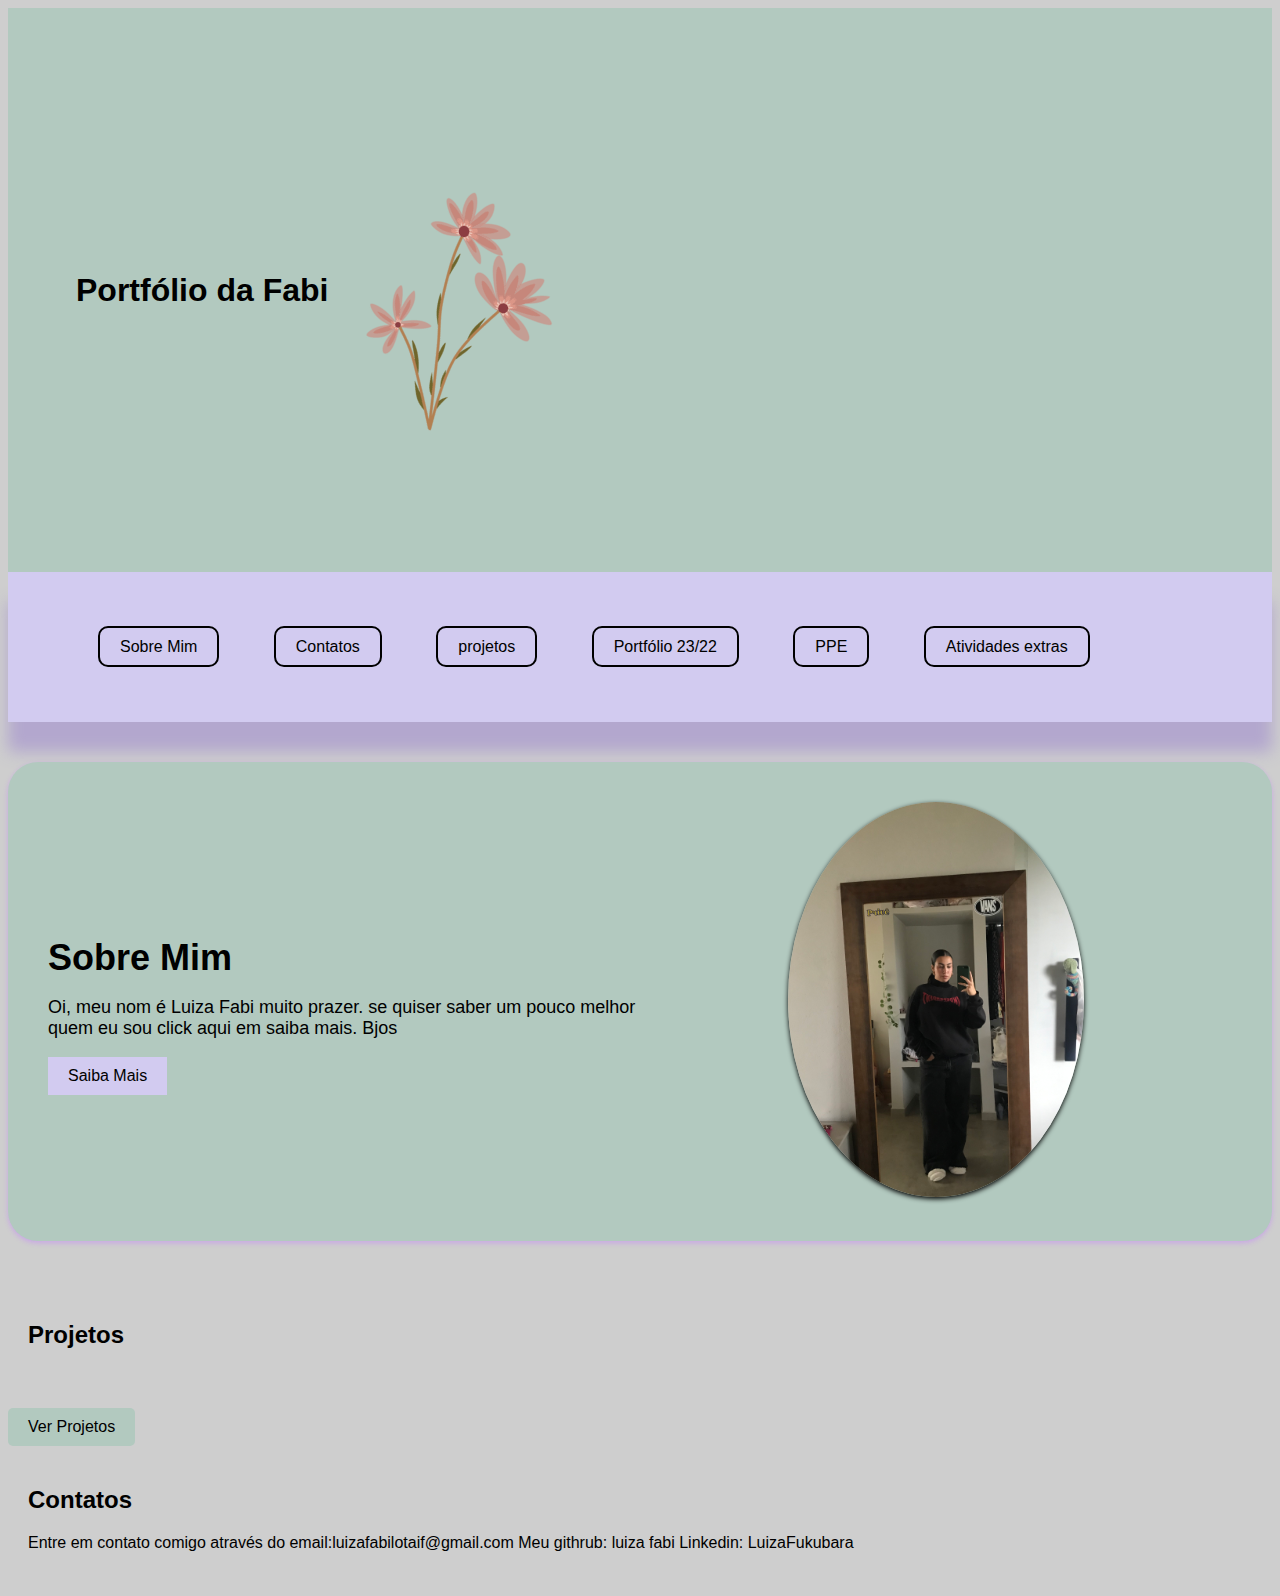
<file: Portfolio--main/Portfolio--main/index.html>
<!DOCTYPE html>
<html lang="pt-br">
<head>
  <meta charset="UTF-8">
  <meta name="viewport" content="width=device-width, initial-scale=1.0">
  <link rel="stylesheet" href="style.css">
  <title>Portfólio da Fabi</title>
</head>
<body>
  <header>
    <h1>Portfólio da Fabi</h1>
    <div class="png-flor"><img src="png flor.png" alt=""></div>
  </header>
  <nav>
    <ul>
      <li><a href="#sobre">Sobre Mim</a></li>
      <li><a href="#contatos">Contatos</a></li>
      <li><a href="#Projetos">projetos</a></li>
      <li><a href="port2322.html">Portfólio 23/22</a></li>
      <li><a href="PPE.html">PPE</a></li>
      <li><a href="atte.html">Atividades extras</a></li>
    </ul>
  </nav>

  <section id="sobre">
    <div class="sobre-content">
      <div class="sobre-text">
        <h2>Sobre Mim</h2>
        <p>Oi, meu nom é Luiza Fabi muito prazer. se quiser saber um pouco melhor quem eu sou click aqui em saiba mais. Bjos</p>
        <a href="sobre.html" class="button">Saiba Mais</a>
      </div>
      <div class="sobre-img">
        <img src="IMG_4143.jpeg" alt="Minha Foto">
      </div>
    </div>
  </section>
  <section id="Projetos">
    <div class="projetos">
      <div class="Projetos-text">
    <h2>Projetos</h2>
    <!-- Adicione seus projetos aqui -->
  </section>
  <a href="projetos.html"><button id="btnProjetos">Ver Projetos</button></a>
  <script src="script.js"></script> 
  

    </div>
  </section>
  <section id="contatos">
    <h2>Contatos</h2>
    <p>Entre em contato comigo através do email:luizafabilotaif@gmail.com     Meu githrub: luiza fabi     Linkedin: LuizaFukubara</p>
  </section>

  <script src="script.js"></script>
</body>
</html>
</file>
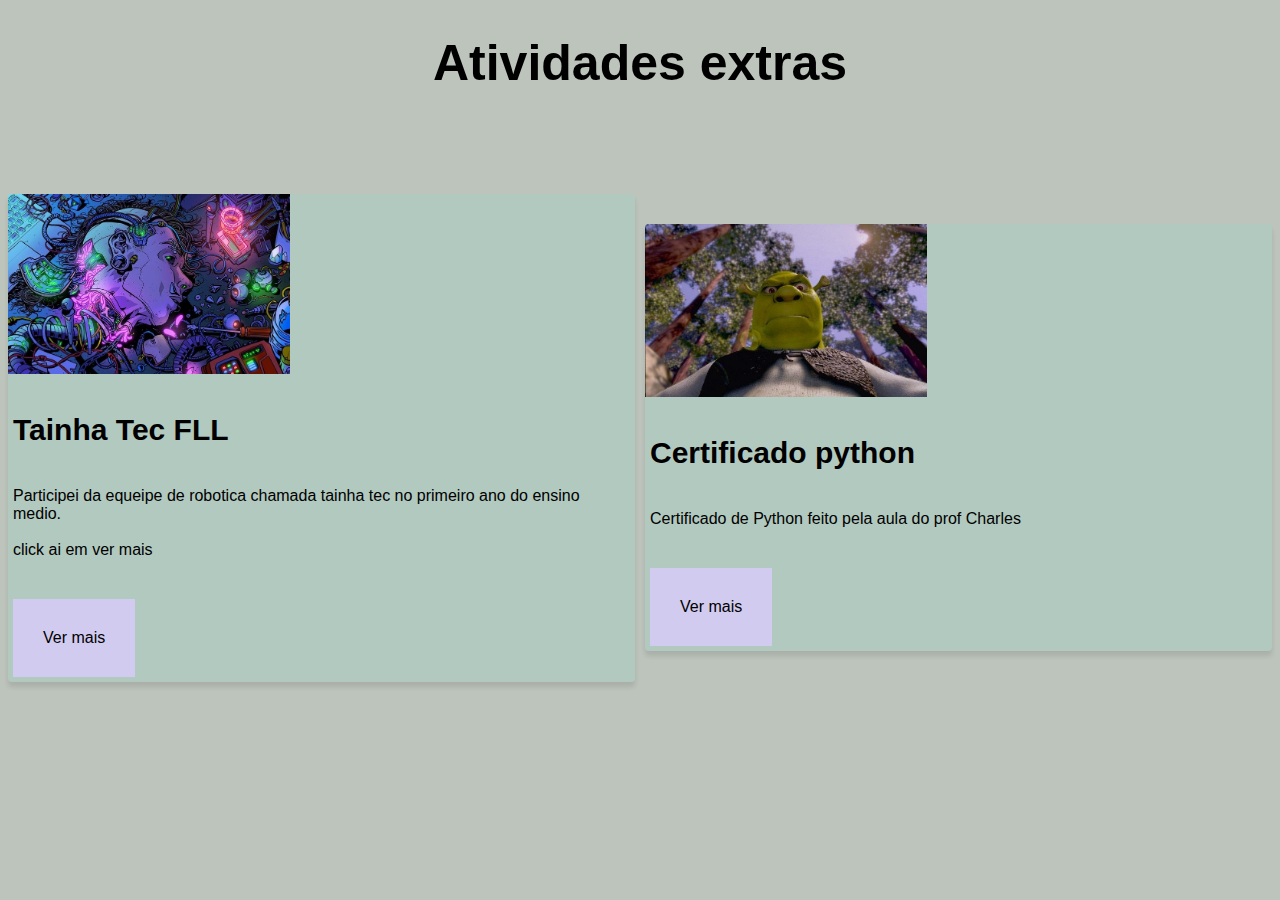
<file: Portfolio--main/Portfolio--main/atte.html>
<!DOCTYPE html>
<html lang="en">
<head>
  <meta charset="UTF-8">
  <meta name="viewport" content="width=device-width, initial-scale=1.0">
  <title>Atividades extras</title>
  <link rel="stylesheet" href="pagina2.css">
</head>
<body>
  <header>
    <h1> Atividades extras</h1><Br></Br><Br></Br>
  </header>
  
  <div class="project-gallery">
    <div class="project">
      <img src="IMG_3809.JPG" alt="Projeto 1">
      <div class="project-info">
        <h3>Tainha Tec FLL</h3>
        <p>Participei da equeipe de robotica chamada tainha tec no primeiro ano do ensino medio.<Br></Br>
click ai em ver mais </p>
        <a href="https://www.canva.com/design/DAGBc_VJIZo/PRzn4WVmVYa7mw3fjFUcxA/edit?utm_content=DAGBc_VJIZo&utm_campaign=designshare&utm_medium=link2&utm_source=sharebutton">Ver mais</a>
      </div>
    </div>
    <div class="project">
      <img src="IMG_3810.JPG" alt="Projeto 2">
      <div class="project-info">
        <h3>Certificado python</h3>
        <p>Certificado de Python feito pela aula do prof Charles</p>
        <a href="projeto2.html">Ver mais</a>
      </div>
    </div>
    <!-- Mais projetos aqui -->
  </div>

  <script src="script.js"></script>
</body>
</html>
</file>
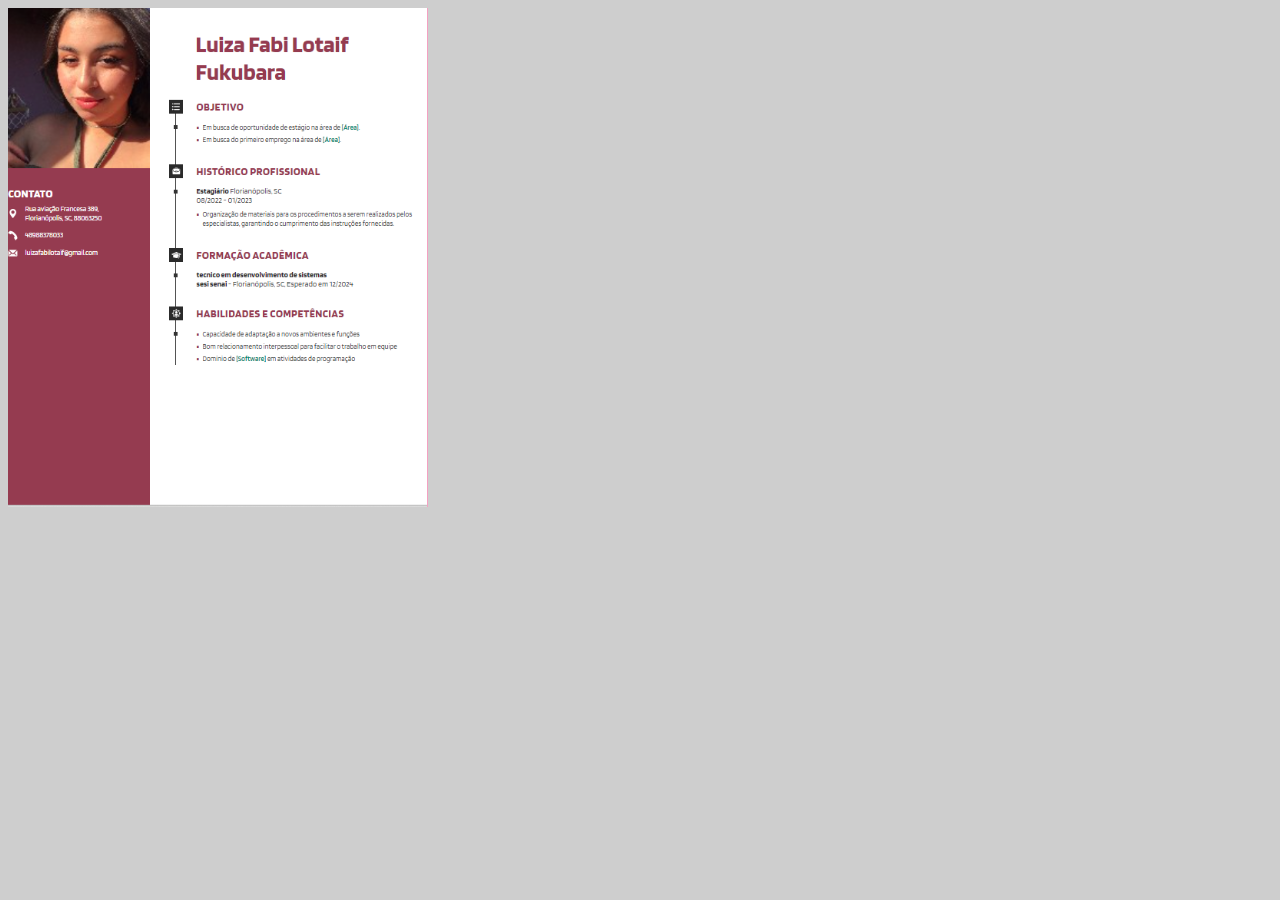
<file: Portfolio--main/Portfolio--main/curriculo.html>
<!DOCTYPE html>
<html lang="en">
<head>
    <meta charset="UTF-8">
    <meta name="viewport" content="width=device-width, initial-scale=1.0">
    <link rel="stylesheet" href="style.css">
    <title>Curricúlo da Fabi</title>
</head>
<body>
    <img src="Captura de tela 2024-04-04 094343.png" alt="Minha Foto">
  </div>   
</body>
</html>
</file>
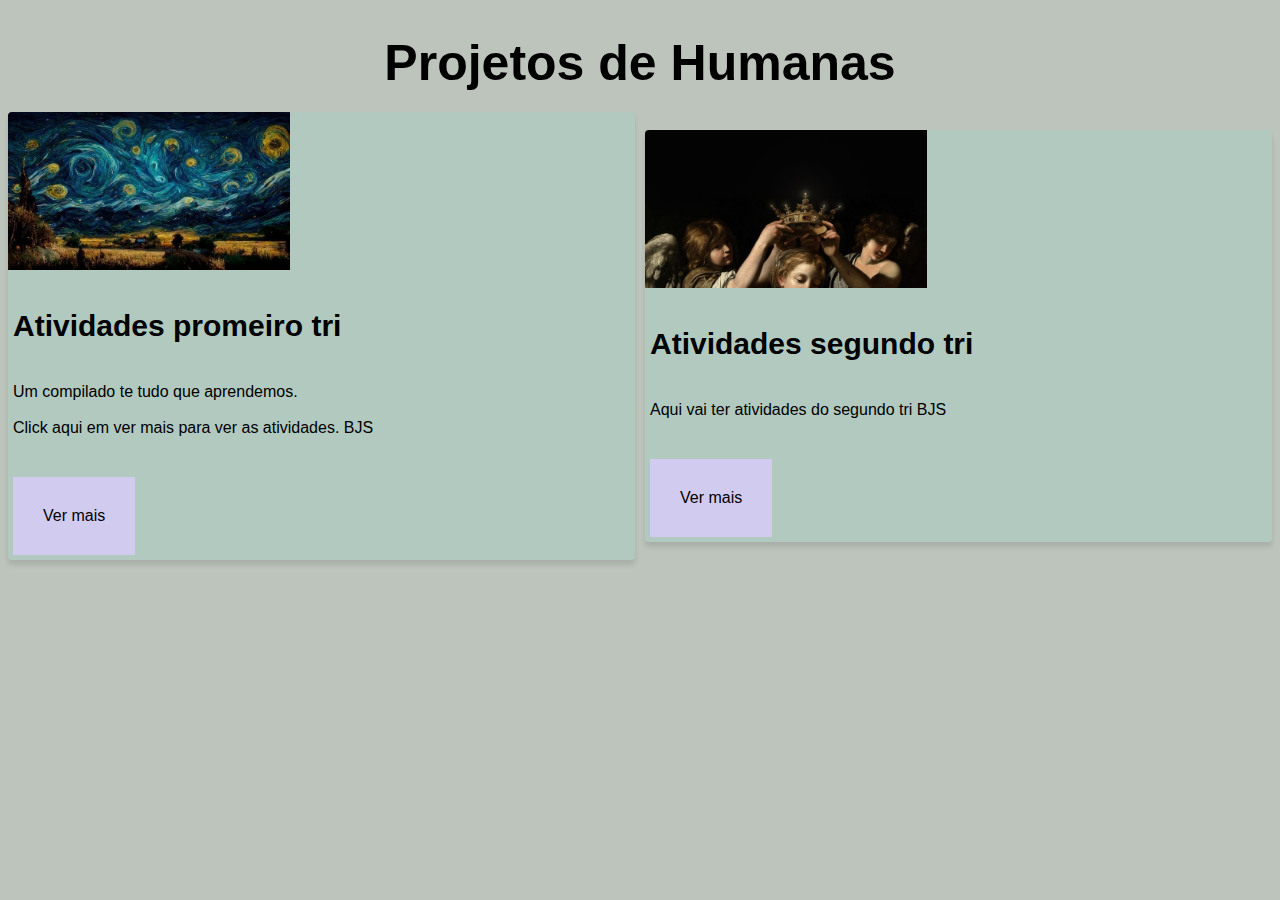
<file: Portfolio--main/Portfolio--main/hum.html>
<!DOCTYPE html>
<html lang="en">
<head>
  <meta charset="UTF-8">
  <meta name="viewport" content="width=device-width, initial-scale=1.0">
  <title>Galeria de Projetos de Matemática</title>
  <link rel="stylesheet" href="pagina2.css">
</head>
<body>
  <header>
    <h1>Projetos de Humanas</h1>
  </header>
  <div class="project-gallery">
    <div class="project">
      <img src="IMG_3795.JPG" alt="Projeto 1">
      <div class="project-info">
        <h3>Atividades promeiro tri</h3>
        <p>Um compilado te tudo que aprendemos. <Br></Br>
          Click aqui em ver mais para ver as atividades. BJS </p>
        <a href="https://www.canva.com/design/DAGBLoWgGaA/l32Y39Zec7KFqE3Im3m_Uw/edit">Ver mais</a>
      </div>
    </div>
    <div class="project">
      <img src="IMG_3796.JPG" alt="Projeto 2">
      <div class="project-info">
        <h3>Atividades segundo tri</h3>
        <p>Aqui vai ter atividades do segundo tri BJS</p>
        <a href="https://www.canva.com/design/DAGMU6Axej0/XqLBSYzCgsXHdifgzpYs7g/edit?utm_content=DAGMU6Axej0&utm_campaign=designshare&utm_medium=link2&utm_source=sharebutton">Ver mais</a>
      </div>
    </div>
    <!-- Mais projetos aqui -->
  </div>
  

  <script src="script.js"></script><Br><br>
    <Br>
    </Br>
</Br><Br>
</Br>
</BR>
</file>
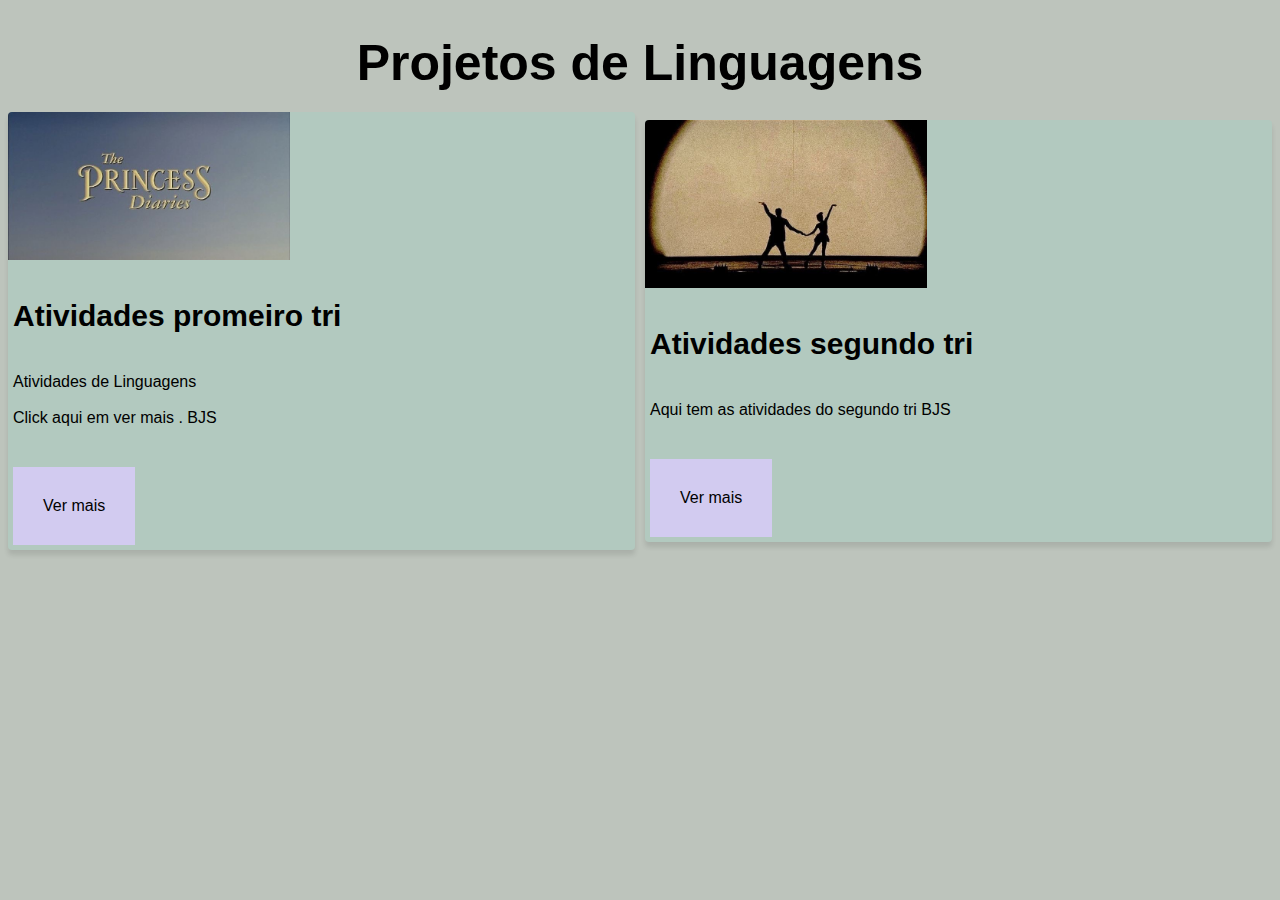
<file: Portfolio--main/Portfolio--main/ling.html>
<!DOCTYPE html>
<html lang="en">
<head>
  <meta charset="UTF-8">
  <meta name="viewport" content="width=device-width, initial-scale=1.0">
  <title>Galeria de Projetos de Matemática</title>
  <link rel="stylesheet" href="pagina2.css">
</head>
<body>
  <header>
    <h1>Projetos de Linguagens</h1>
  </header>
  <div class="project-gallery">
    <div class="project">
      <img src="IMG_3801.JPG" alt="Projeto 1">
      <div class="project-info">
        <h3>Atividades promeiro tri</h3>
        <p>Atividades de Linguagens<Br></Br>
          Click aqui em ver mais . BJS </p>
        <a href="https://www.canva.com/design/DAGBW-KaeZ8/P-twq9D3lbi7cse-7g-G2w/edit">Ver mais</a>
      </div>
    </div>
    <div class="project">
      <img src="IMG_3800.JPG" alt="Projeto 2">
      <div class="project-info">
        <h3>Atividades segundo tri</h3>
        <p>Aqui tem as atividades do segundo tri BJS</p>
        <a href="https://www.canva.com/design/DAGU3JTFDe8/VuNH1sth-GgG8etep9D3oQ/edit">Ver mais</a>
      </div>
    </div>
    <!-- Mais projetos aqui -->
  </div>
  

  <script src="script.js"></script><Br><br>
    <Br>
    </Br>
</Br><Br>
</Br>
</BR>
</file>
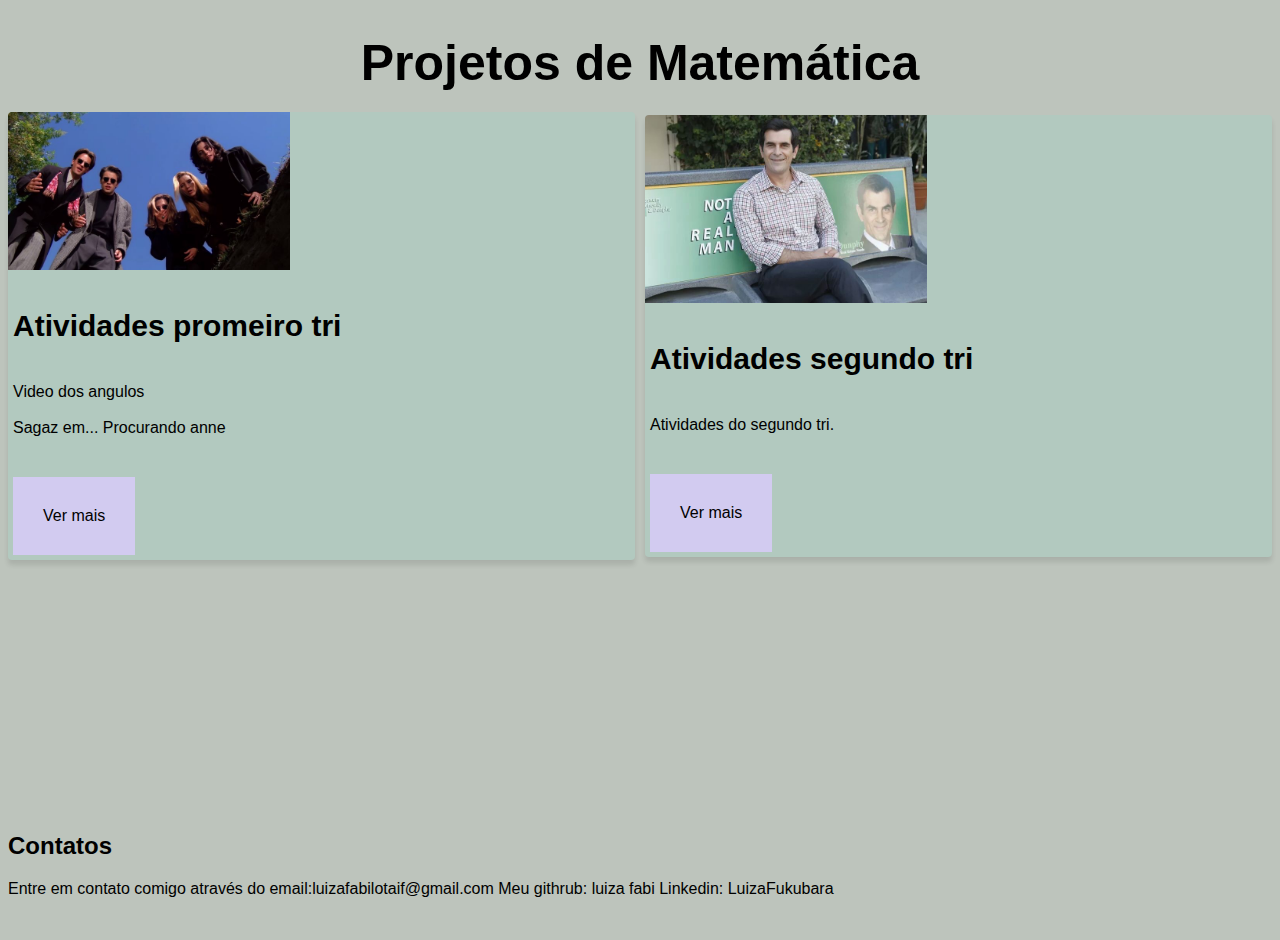
<file: Portfolio--main/Portfolio--main/mat.html>
<!DOCTYPE html>
<html lang="en">
<head>
  <meta charset="UTF-8">
  <meta name="viewport" content="width=device-width, initial-scale=1.0">
  <title>Galeria de Projetos de Matemática</title>
  <link rel="stylesheet" href="pagina2.css">
</head>
<body>
  <header>
    <h1>Projetos de Matemática</h1>
  </header>
  <div class="project-gallery">
    <div class="project">
      <img src="IMG_3797.JPG" alt="Projeto 1">
      <div class="project-info">
        <h3>Atividades promeiro tri</h3>
        <p>Video dos angulos <Br></Br>
          Sagaz em... Procurando anne </p>
        <a href="https://www.canva.com/design/DAGBL9g0EkA/y7PBwWtDBeSs-9LaMHyvoA/edit">Ver mais</a>
      </div>
    </div>
    <div class="project">
      <img src="IMG_3798.JPG" alt="Projeto 2">
      <div class="project-info">
        <h3>Atividades segundo tri</h3>
        <p>Atividades do segundo tri.</p>
        <a href="https://www.canva.com/design/DAGODzvx64w/Ymuh3AtlZFkHwlGfr6u6QQ/edit?utm_content=DAGODzvx64w&utm_campaign=designshare&utm_medium=link2&utm_source=sharebutton">Ver mais</a>
      </div>
    </div>
    <!-- Mais projetos aqui -->
  </div>
  

  <script src="script.js"></script><Br><br>
    <Br>
    </Br>
</Br><Br>
</Br>
</BR>    
<Br></Br>
<Br></Br>
<Br>   </Br>
  <section id="contatos">
    <h2>Contatos</h2>
    <p>Entre em contato comigo através do email:luizafabilotaif@gmail.com     Meu githrub: luiza fabi     Linkedin: LuizaFukubara</p>
  </section>
  <script src="script.js"></script><br>
</body>
</html>
</file>
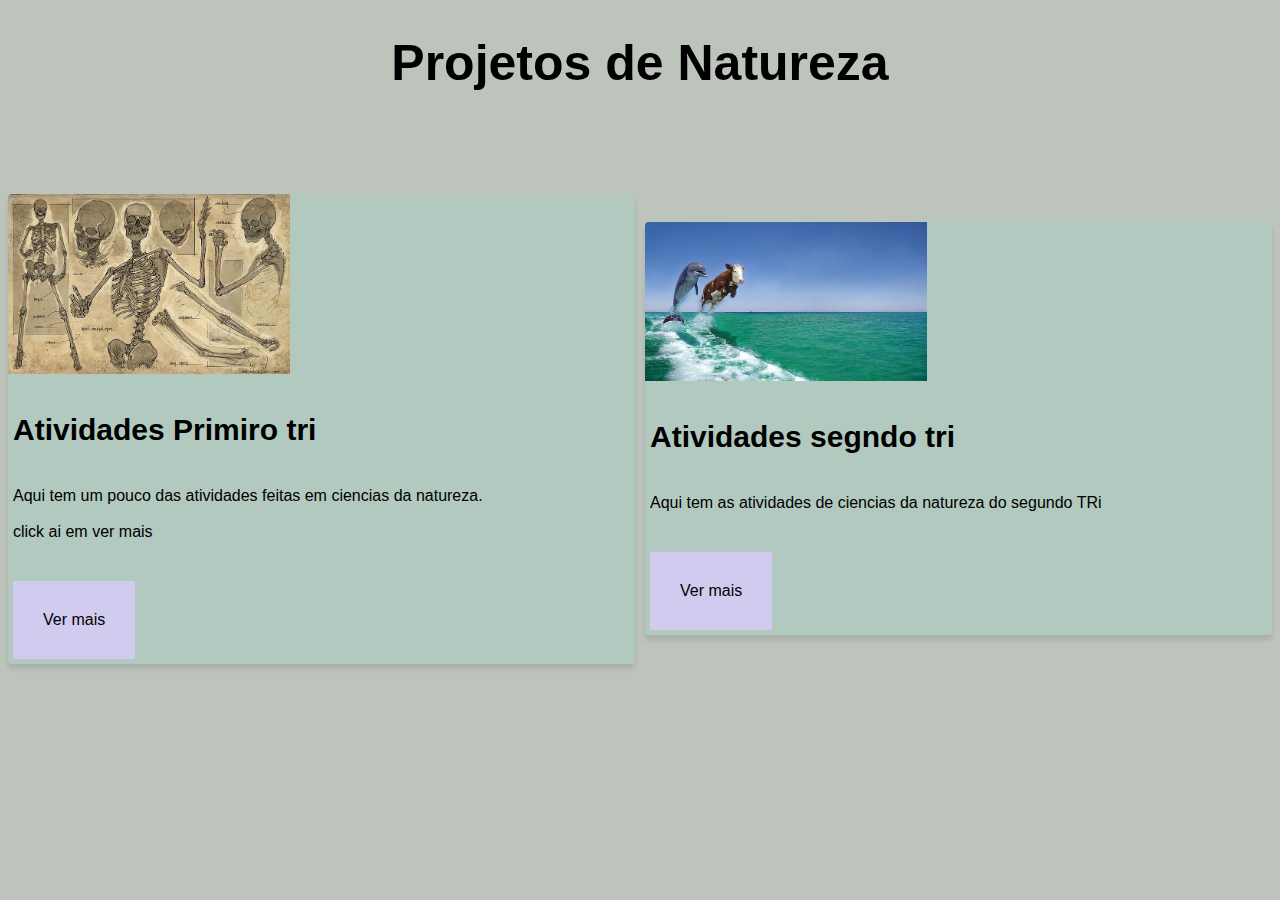
<file: Portfolio--main/Portfolio--main/natu.html>
<!DOCTYPE html>
<html lang="en">
<head>
  <meta charset="UTF-8">
  <meta name="viewport" content="width=device-width, initial-scale=1.0">
  <title>Galeria de Projetos de Matemática</title>
  <link rel="stylesheet" href="pagina2.css">
</head>
<body>
  <header>
    <h1> Projetos de Natureza</h1><Br></Br><Br></Br>
  </header>
  
  <div class="project-gallery">
    <div class="project">
      <img src="IMG_3793.JPG" alt="Projeto 1">
      <div class="project-info">
        <h3>Atividades Primiro tri</h3>
        <p>Aqui tem um pouco das atividades feitas em ciencias da natureza.<Br></Br>
click ai em ver mais </p>
        <a href="https://www.canva.com/design/DAGBLlREvh8/X9iyvyQPeZ8rzidvpdRnfQ/edit">Ver mais</a>
      </div>
    </div>
    <div class="project">
      <img src="IMG_3799.JPG" alt="Projeto 2">
      <div class="project-info">
        <h3>Atividades segndo tri</h3>
        <p>Aqui tem as atividades de ciencias da natureza do segundo TRi</p>
        <a href="https://www.canva.com/design/DAGMuR9ycpA/wjkRnm7n7B9F07ATzaKLPA/edit?utm_content=DAGMuR9ycpA&utm_campaign=designshare&utm_medium=link2&utm_source=sharebutton">Ver mais</a>
      </div>
    </div>
    <!-- Mais projetos aqui -->
  </div>

  <script src="script.js"></script>
</body>
</html>
</file>
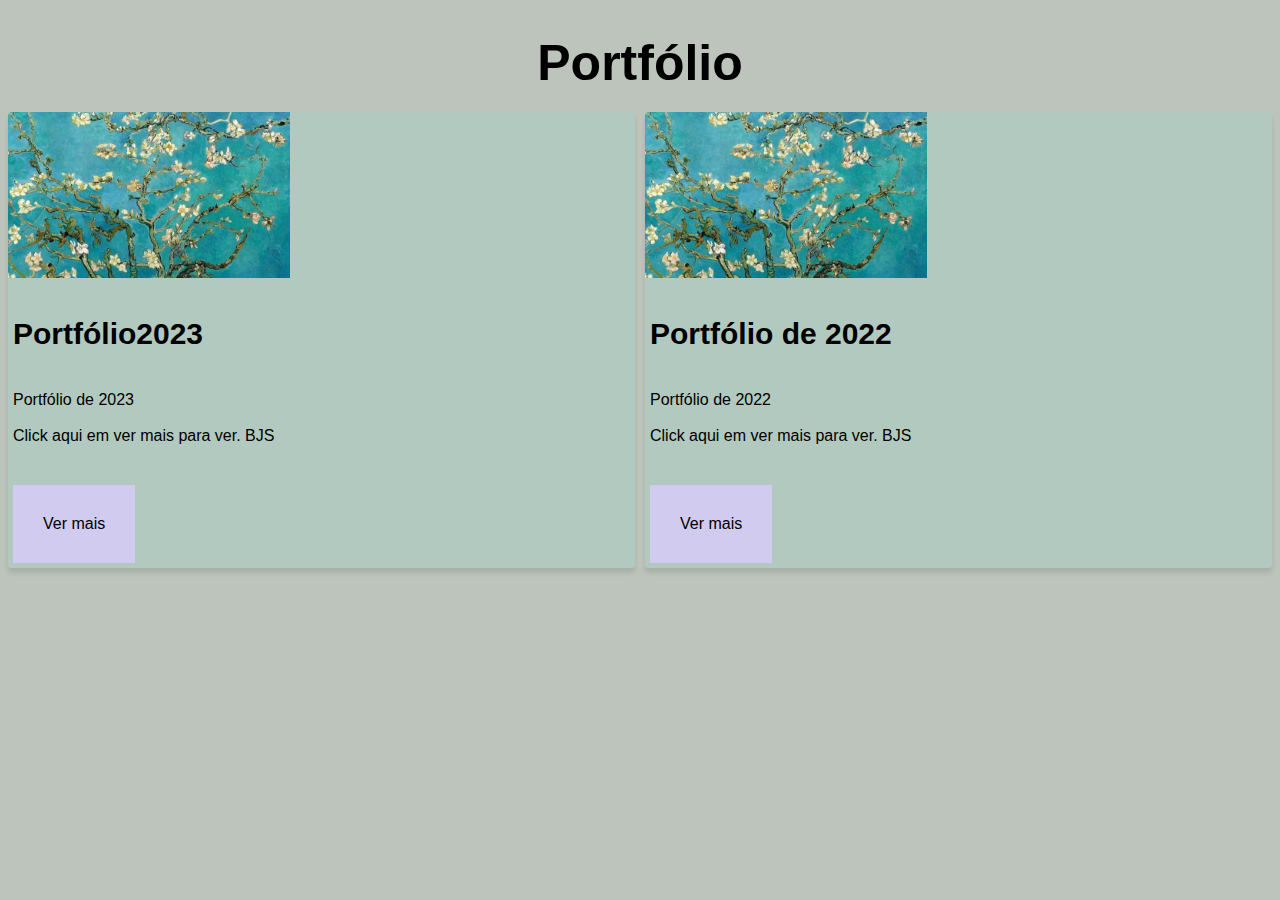
<file: Portfolio--main/Portfolio--main/port2322.html>
<!DOCTYPE html>
<html lang="en">
<head>
  <meta charset="UTF-8">
  <meta name="viewport" content="width=device-width, initial-scale=1.0">
  <title>Portfólio</title>
  <link rel="stylesheet" href="pagina2.css">
</head>
<body>
  <header>
    <h1>Portfólio</h1>
  </header>
  <div class="project-gallery">
    <div class="project">
      <img src="IMG_3792.JPG" alt="Projeto 1">
      <div class="project-info">
        <h3>Portfólio2023</h3>
        <p>Portfólio de 2023 <Br></Br>
          Click aqui em ver mais para ver. BJS </p>
        <a href="https://sites.google.com/estudante.sesisenai.org.br/luizafabilotaiffukubara/p%C3%A1gina-inicial">Ver mais</a>
      </div>
    </div>
    <div class="project">
      <img src="IMG_3792.JPG" alt="Projeto 2">
      <div class="project-info">
        <h3>Portfólio de 2022</h3>
        <p>Portfólio de 2022 <BR></BR>
            Click aqui em ver mais para ver. BJS</p>
        <a href="https://www.canva.com/design/DAE9JpQYA9E/mOBzudMfCRjWWh952zXgSw/edit?utm_content=DAE9JpQYA9E&utm_campaign=designshare&utm_medium=link2&utm_source=sharebutton">Ver mais</a>
      </div>
    </div>
    <!-- Mais projetos aqui -->
  </div>
  

  <script src="script.js"></script><Br><br>
    <Br>
    </Br>
</Br><Br>
</Br>
</BR>
</file>
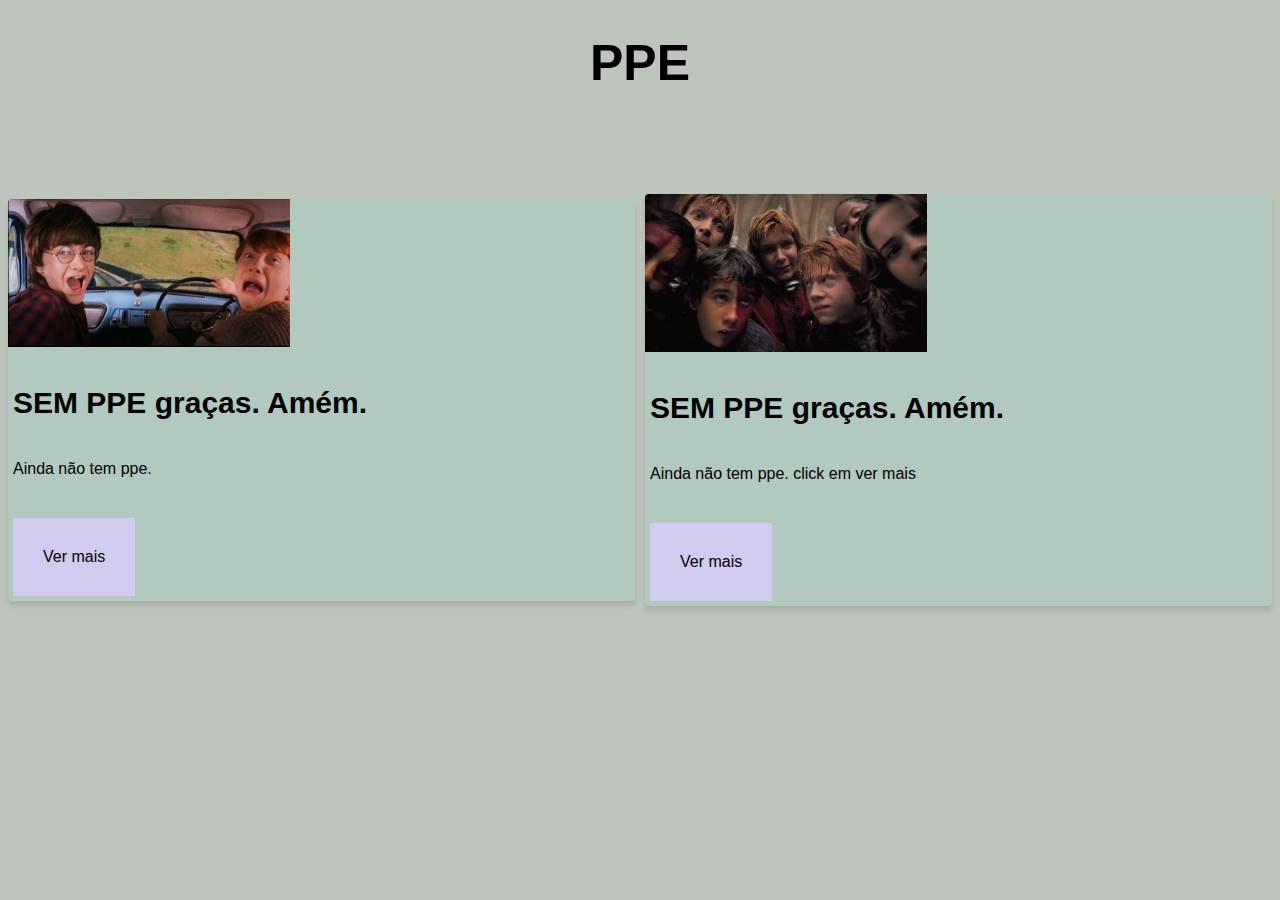
<file: Portfolio--main/Portfolio--main/PPE.html>
<!DOCTYPE html>
<html lang="en">
<head>
  <meta charset="UTF-8">
  <meta name="viewport" content="width=device-width, initial-scale=1.0">
  <title>Atividades extras</title>
  <link rel="stylesheet" href="pagina2.css">
</head>
<body>
  <header>
    <h1>PPE</h1><Br></Br><Br></Br>
  </header>
  
  <div class="project-gallery">
    <div class="project">
      <img src="IMG_3812.JPG" alt="Projeto 1">
      <div class="project-info">
        <h3>SEM PPE graças. Amém.</h3>
        <p>Ainda não tem ppe. </p>
        <a href=https://www.canva.com/design/DAGBc1stWzg/FawnjZ4kLIpuUWdh2ZBF1w/edit?utm_content=DAGBc1stWzg&utm_campaign=designshare&utm_medium=link2&utm_source=sharebutton">Ver mais</a>
      </div>
    </div>
    <div class="project">
      <img src="IMG_3813.JPG" alt="Projeto 2">
      <div class="project-info">
        <h3>SEM PPE graças. Amém.</h3>
        <p>Ainda não tem ppe. click em ver mais</p>
        <a href="https://www.canva.com/design/DAGKqvhj4DI/hUHtqIgiNfdccfLZh4uJsA/edit?utm_content=DAGKqvhj4DI&utm_campaign=designshare&utm_medium=link2&utm_source=sharebutton">Ver mais</a>
      </div>
    </div>
    <!-- Mais projetos aqui -->
  </div>

  <script src="script.js"></script>
</body>
</html>
</file>
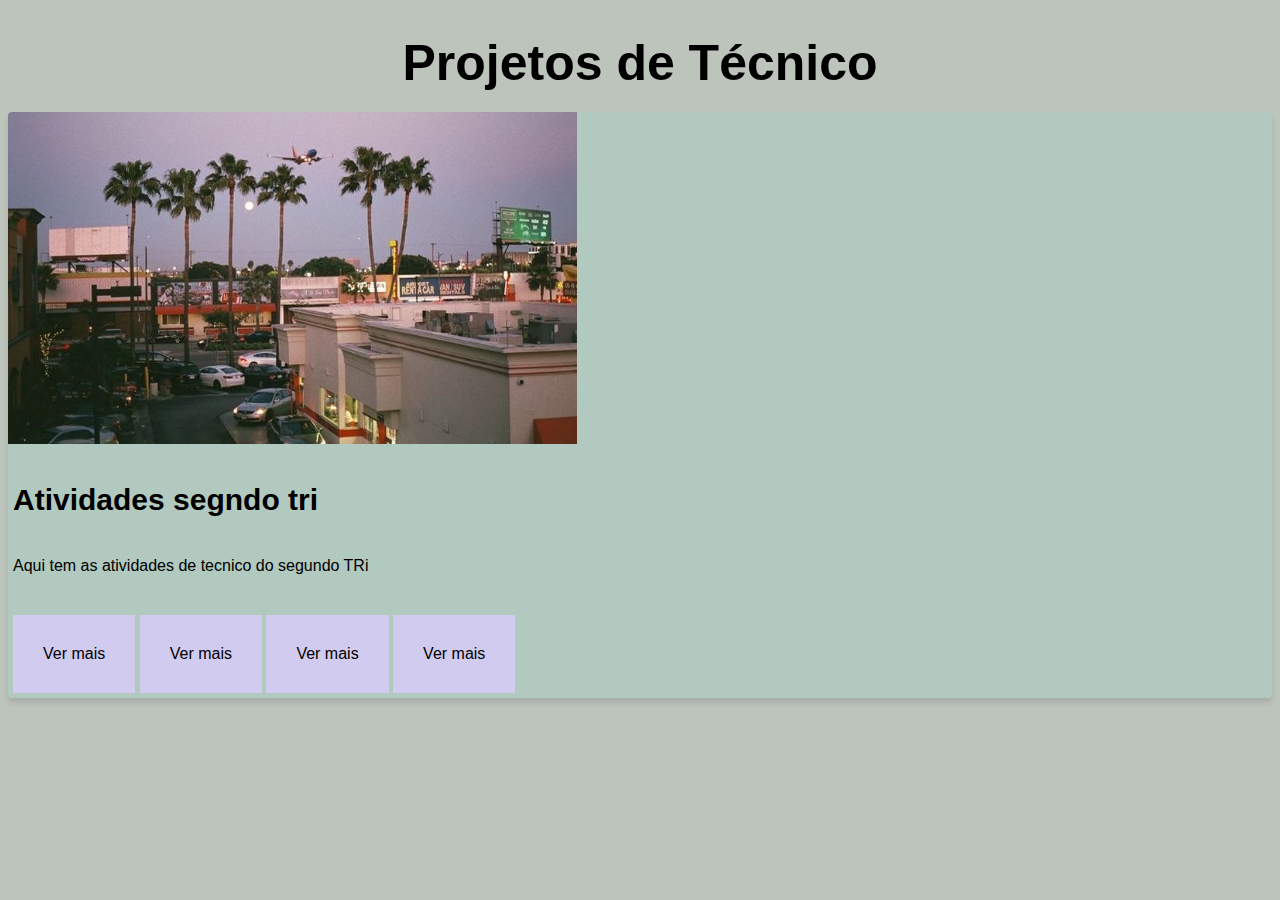
<file: Portfolio--main/Portfolio--main/senna.html>
<!DOCTYPE html>
<html lang="en">
<head>
  <meta charset="UTF-8">
  <meta name="viewport" content="width=device-width, initial-scale=1.0">
  <title>Galeria de Projetos de tecnico</title>
  <link rel="stylesheet" href="pagina2.css">
</head>
<body>
  <header>
    <h1> Projetos de Técnico </h1>
  </header>
  

    </div>
    <div class="project">
      <img src="IMG_3802.JPG" alt="Projeto 2">
      <div class="project-info">
        <h3>Atividades segndo tri</h3>
        <p>Aqui tem as atividades de tecnico do segundo TRi</p>
        <a href="https://www.canva.com/design/DAGOENZK_GU/Z4rkKv4YhRVIXrcpCpCklw/edit?utm_content=DAGOENZK_GU&utm_campaign=designshare&utm_medium=link2&utm_source=sharebutton">Ver mais</a>
        <a href="https://www.canva.com/design/DAGOEFBmaRA/miYRUUggEPnT7M-0eAG-rQ/edit?utm_content=DAGOEFBmaRA&utm_campaign=designshare&utm_medium=link2&utm_source=sharebutton">Ver mais</a>
        <a href="https://www.canva.com/design/DAGOEKjvliw/GTsDDYQ00VNrq6kLMP7Kgg/edit?utm_content=DAGOEKjvliw&utm_campaign=designshare&utm_medium=link2&utm_source=sharebutton">Ver mais</a>
        <a href="https://www.canva.com/design/DAGMowjV1Fs/Je3iXIgiQCVIoxssZIptPw/edit?utm_content=DAGMowjV1Fs&utm_campaign=designshare&utm_medium=link2&utm_source=sharebutton">Ver mais</a>
      </div>
    </div>
    <!-- Mais projetos aqui -->
  </div>

  <script src="script.js"></script>
</body>
</html>
</file>
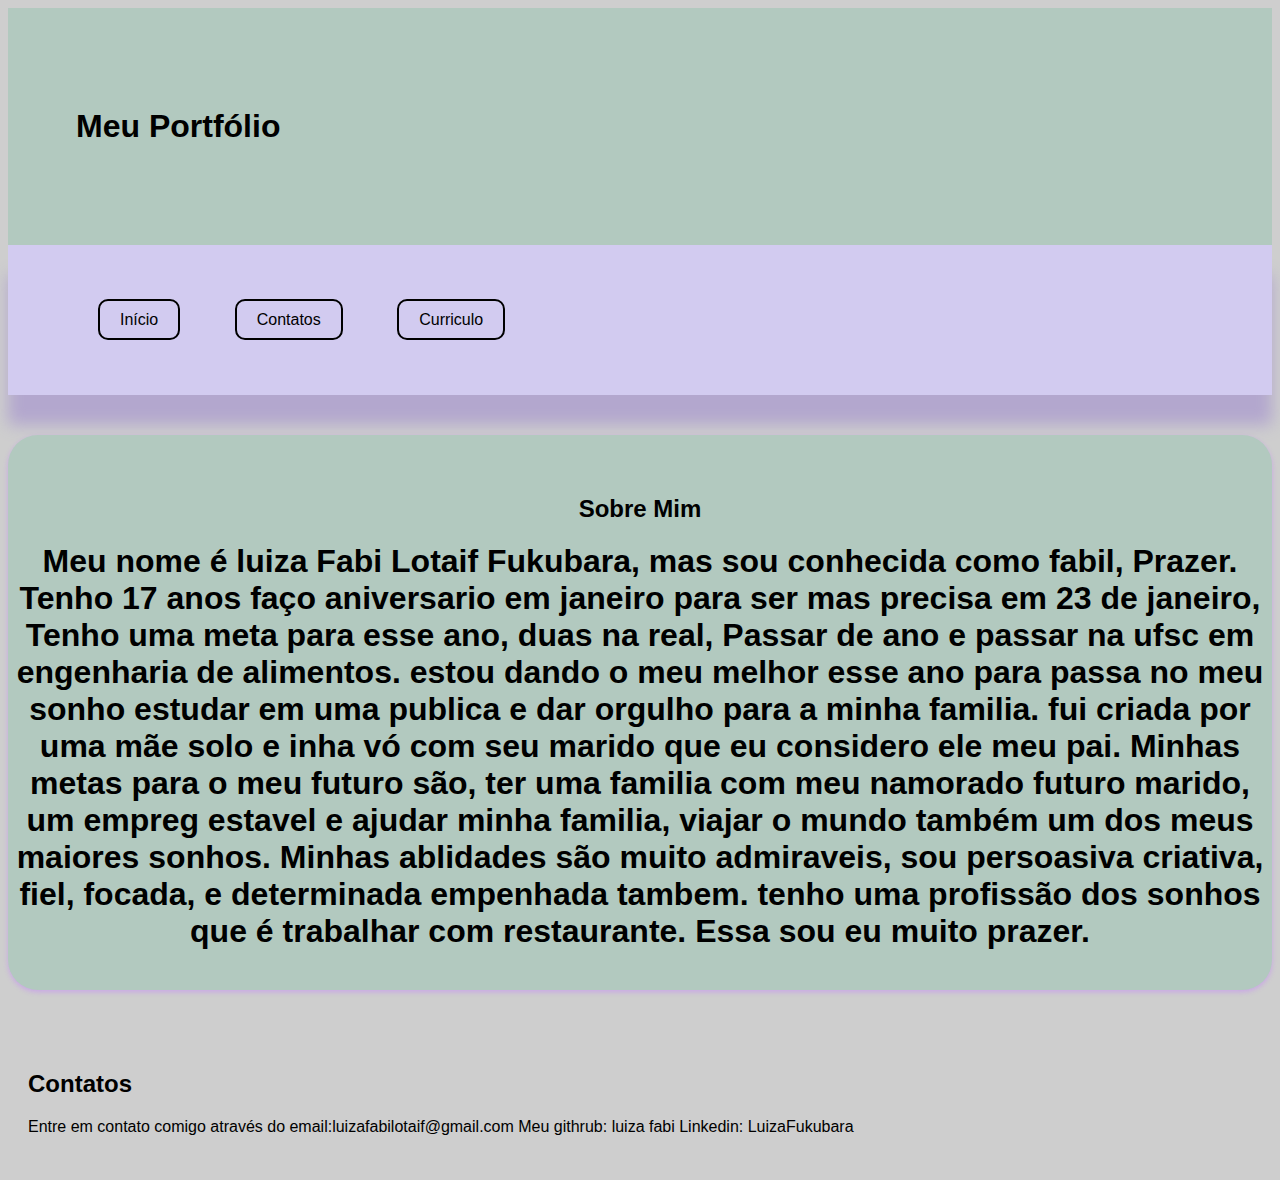
<file: Portfolio--main/Portfolio--main/sobre.html>
<!DOCTYPE html>
<html lang="pt-br">
<head>
  <meta charset="UTF-8">
  <meta name="viewport" content="width=device-width, initial-scale=1.0">
  <link rel="stylesheet" href="style.css">
  <title>Sobre Mim</title>
</head>
<body>
  <header>
    <h1>Meu Portfólio</h1>
  </header>

  <nav>
    <ul>
      <li><a href="index.html">Início</a></li>
      <li><a href="#contatos">Contatos</a></li>
      <li><a href="curriculo.html">Curriculo</a></li>
    </ul>
  </nav>

  <section id="sobre">
    <div class="container">
      <h2>Sobre Mim</h2>
<h1>Meu nome é luiza Fabi Lotaif Fukubara, mas sou conhecida como fabil, Prazer. Tenho 17 anos faço aniversario em janeiro para ser mas precisa em 23 de janeiro, Tenho uma meta para esse ano, duas na real, Passar de ano e passar na ufsc em engenharia de alimentos. estou dando o meu melhor esse ano para passa no meu sonho estudar em uma publica e dar orgulho para a minha familia. fui criada por uma mãe solo e inha vó com seu marido que eu considero ele meu pai. Minhas metas para o meu futuro são, ter uma familia com  meu namorado futuro marido, um empreg estavel e ajudar minha familia, viajar o mundo também um dos meus maiores sonhos. Minhas ablidades são muito admiraveis, sou persoasiva criativa, fiel, focada, e determinada empenhada tambem. tenho uma profissão dos sonhos que é trabalhar com restaurante. Essa sou eu muito prazer.</h1>    </div>
  </section>

  <section id="contatos">
    <h2>Contatos</h2>
    <p>Entre em contato comigo através do email:luizafabilotaif@gmail.com     Meu githrub: luiza fabi     Linkedin: LuizaFukubara</p>
  </section>
  <script src="script.js"></script>
</body>
</html>
</file>
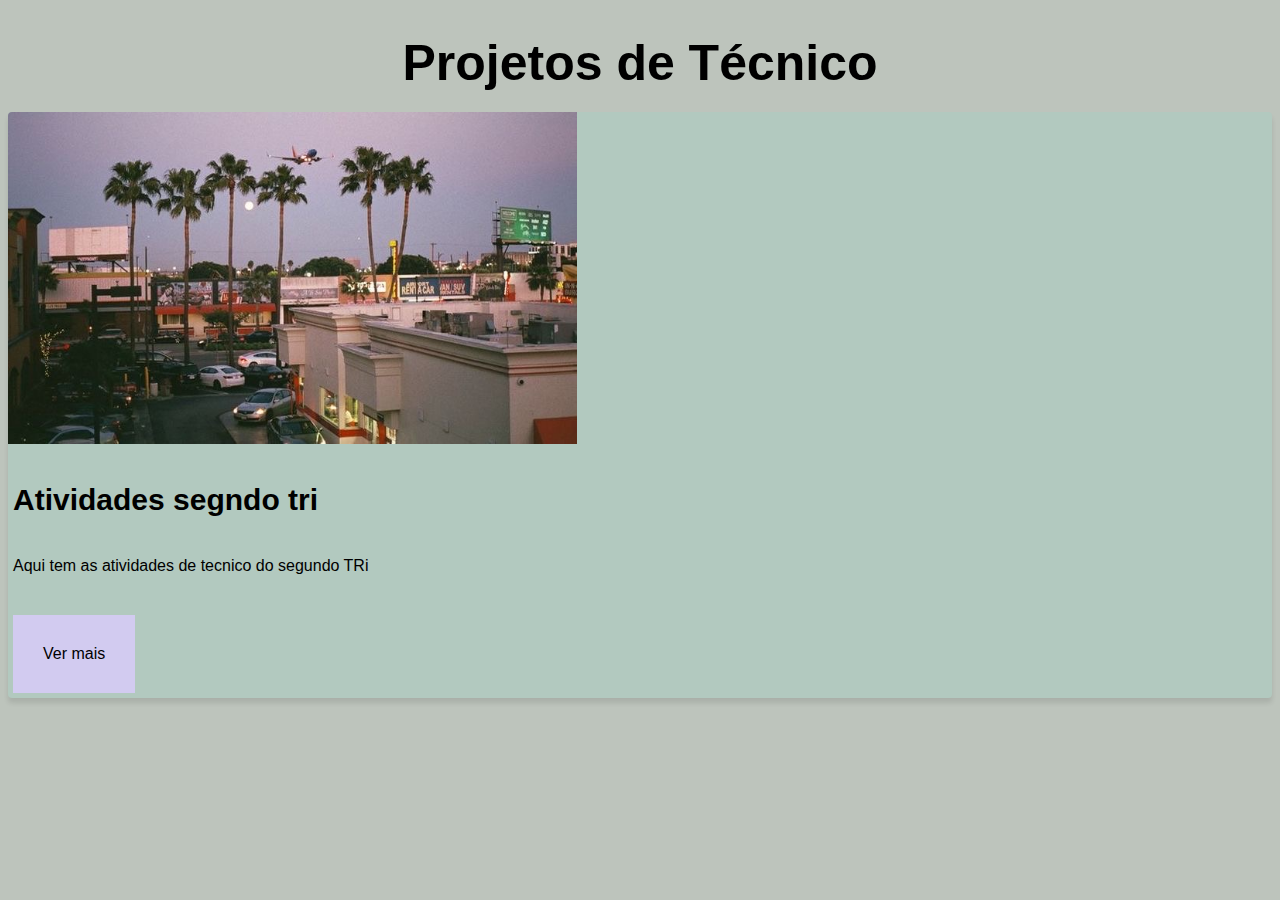
<file: Portfolio--main/Portfolio--main/tecnico.html>
<!DOCTYPE html>
<html lang="en">
<head>
  <meta charset="UTF-8">
  <meta name="viewport" content="width=device-width, initial-scale=1.0">
  <title>Galeria de Projetos de tecnico</title>
  <link rel="stylesheet" href="pagina2.css">
</head>
<body>
  <header>
    <h1> Projetos de Técnico </h1>
  </header>
  

    </div>
    <div class="project">
      <img src="IMG_3802.JPG" alt="Projeto 2">
      <div class="project-info">
        <h3>Atividades segndo tri</h3>
        <p>Aqui tem as atividades de tecnico do segundo TRi</p>
        <a href="senna.html">Ver mais</a>
      </div>
    </div>
    <!-- Mais projetos aqui -->
  </div>

  <script src="script.js"></script>
</body>
</html>
</file>
<file: Portfolio--main/Portfolio--main/style.css>
/* Estilos gerais */
body {
    font-family: 'Gill Sans', 'Gill Sans MT', Calibri, 'Trebuchet MS', sans-serif, sans-serif;
    margin: 200;
    padding: 200;
    background-color: rgb(206, 206, 206);
  }
  
  header {
    display: flex;
    background-color: #B2C9BF;
    color: #000000;
    padding: 100px;
    justify-content: left;
    align-items: flex-start;
  }
  
  h1 {
    margin: auto -1em;
    align-items: center;
    justify-content: center;
    padding-right: -5em;
  }
  
  nav {
    background-color:#d2cbf0;
    padding: 50px;
    box-shadow: 0 30px 15px rgb(179, 167, 206);
  }
  
  nav ul {
    list-style-type: none;
    margin: 200;
    padding: 200;
  }
  
  nav ul li {
    display: inline;
    margin-right: 50px;
  }
  
  nav ul li a {
    text-decoration: none;
    color: #000000;
    padding: 10px 20px;
    border: 2px solid #000000;
    border-radius: 10px;
    transition: background-color 0.3s ease;
  }
  
  nav ul li a:hover {
    background-color: #000000;
    color: #B2C9BF;
  }
  
  section {
    padding: 20px;
  }
  
  /* Estilos específicos */
  #sobre {
    position: relative;
    margin: 40px 0;
    padding: 40px;
    background-color: #B2C9BF;
    box-shadow: 0 2px 5px rgba(201, 165, 231, 0.979);
    border-radius: 30px;
    overflow: hidden;
  }
  
  .figurinha-left,
  .figurinha-right {
    position: absolute;
    width: 50px;
    height: 50px;
    background-color: #d2cbf0;
    border-radius: 50%;
  }
  
  .figurinha-left {
    left: 10px;
    top: 50px;
  }
  
  .figurinha-right {
    right: 10px;
    top: 10px;
  }
  
  .sobre-content {
    display: flex;
    align-items: center;
  }
  
  .sobre-text {
    flex: 1;
  }
  
  .sobre-text h2 {
    font-size: 36px;
    margin-bottom: 10px;
  }
  
  .sobre-text p {
    font-size: 18px;
    color: #000000;
  }
  
  .sobre-img {
    flex: 1;
    text-align: center;
  }
  
  .sobre-img img {
    max-width: 50%;
    height: auto;
    border-radius: 50%;
    box-shadow: 0 2px 5px rgb(0, 0, 0);
  }
  
  .button {
    display: inline-block;
    padding: 10px 20px;
    background-color: #d2cbf0;
    color: #000000;
    text-decoration: none;
    border:9cap
 }
 /* Estilos gerais */

/* ... */

/* Estilos específicos */

.container {
    /* ... */
    text-align: center;
  }
  
  button {
    display: inline-block;
    background-color: #B2C9BF;
    color: rgb(0, 0, 0);
    padding: 10px 20px;
    text-align: center;
    text-decoration: none;
    font-size: 16px;
    border-radius: 5px;
    transition: background-color 0.3s ease;
    border: none;
    cursor: pointer;
    margin-top: 20px;
  }
  
  button:hover {
    background-color: #d2cbf0;
  }
</file>
<file: Portfolio--main/Portfolio--main/pagina2.css>
/* Estilos gerais */
body {
    font-family: 'Gill Sans', 'Gill Sans MT', Calibri, 'Trebuchet MS', sans-serif, sans-serif;
    background-color: rgb(189, 196, 188);
    margin: 60;
    padding: 60;
  }
  
  .container {
    max-width: 20px;
    margin: 0 auto;
    padding: 20px;
  }
  
  h1 {
    color: #000000;
    font-size: 50px;
    margin-bottom: 20px;
    text-align: center;
  }
  
  .project-gallery {
    display: grid;
    grid-template-columns: repeat(auto-fit, minmax(10px, 1fr));
    grid-gap: 10px;
    justify-items: center;
    align-items: center;
    margin-top: 10px;
  }
  
  .project {
    background-color: #B2C9BF;
    border-radius: 4px;
    box-shadow: 0 5px 5px rgba(0, 0, 0, 0.1);
    overflow: hidden;
    transition: transform 0.3s ease;
  }
  
  .project:hover {
    transform: translateY(5px);
  }
  
  .project img {
    width: 45%;
    height: auto;
  }
  
  .project .project-info {
    padding: 5px;
  }
  
  .project h3 {
    font-size: 30px;
    margin-bottom: 40px;
  }
  
  .project p {
    margin-bottom: 40px;
  }
  
  .project a {
    display: inline-block;
    padding: 30px 30px;
    background-color: #d2cbf0;
    color: #000000;
    text-decoration: none;
    border-radius: 50x;
    transition: background-color 0.3s ease;
  }
  
  .project a:hover {
    background-color: #d4bdbd;
  }
</file>
